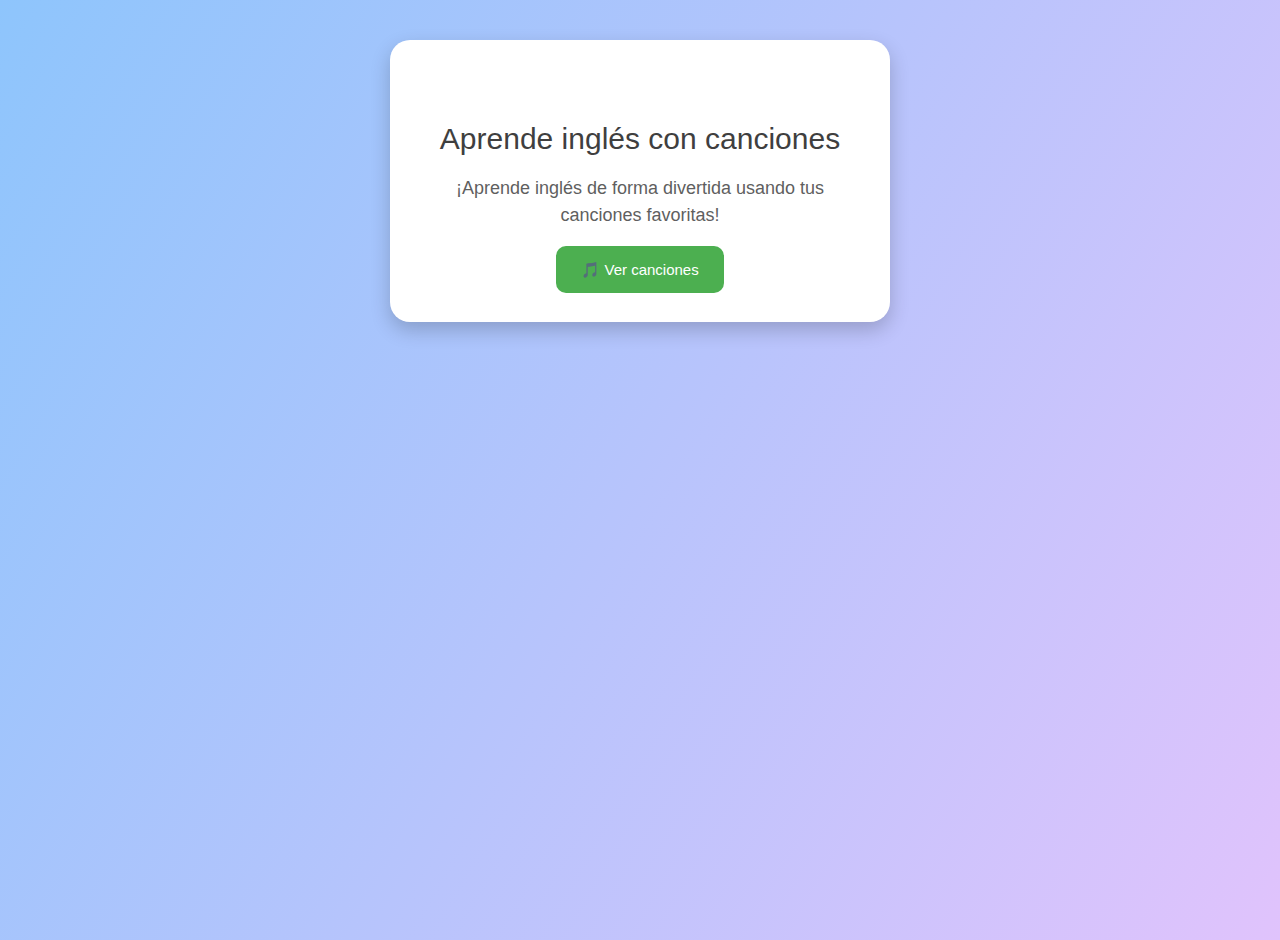
<file: english-vr/2D/index.html>
<!DOCTYPE html>
<html lang="es">
<head>
  <meta charset="UTF-8" />
  <meta name="viewport" content="width=device-width, initial-scale=1.0" />
  <title>Aprende inglés con canciones</title>
  <link rel="stylesheet" href="estilos.css" />
  <!-- Compiled and minified CSS -->
  <link rel="stylesheet" href="https://cdnjs.cloudflare.com/ajax/libs/materialize/1.0.0/css/materialize.min.css">
  <!-- Compiled and minified JavaScript -->
  <script src="https://cdnjs.cloudflare.com/ajax/libs/materialize/1.0.0/js/materialize.min.js"></script>
</head>
<body>
  <!-- Contenedor principal -->
  <section class="inicio">
    <!-- Título de la app -->
    <h1>Aprende inglés con canciones</h1>

    <!-- Descripción motivadora -->
    <p>¡Aprende inglés de forma divertida usando tus canciones favoritas!</p>

    <!-- Botón para pasar a la lista de canciones -->
    <a href="canciones.html" class="boton">🎵 Ver canciones</a>
  </section>
</body>
</html>
</file>
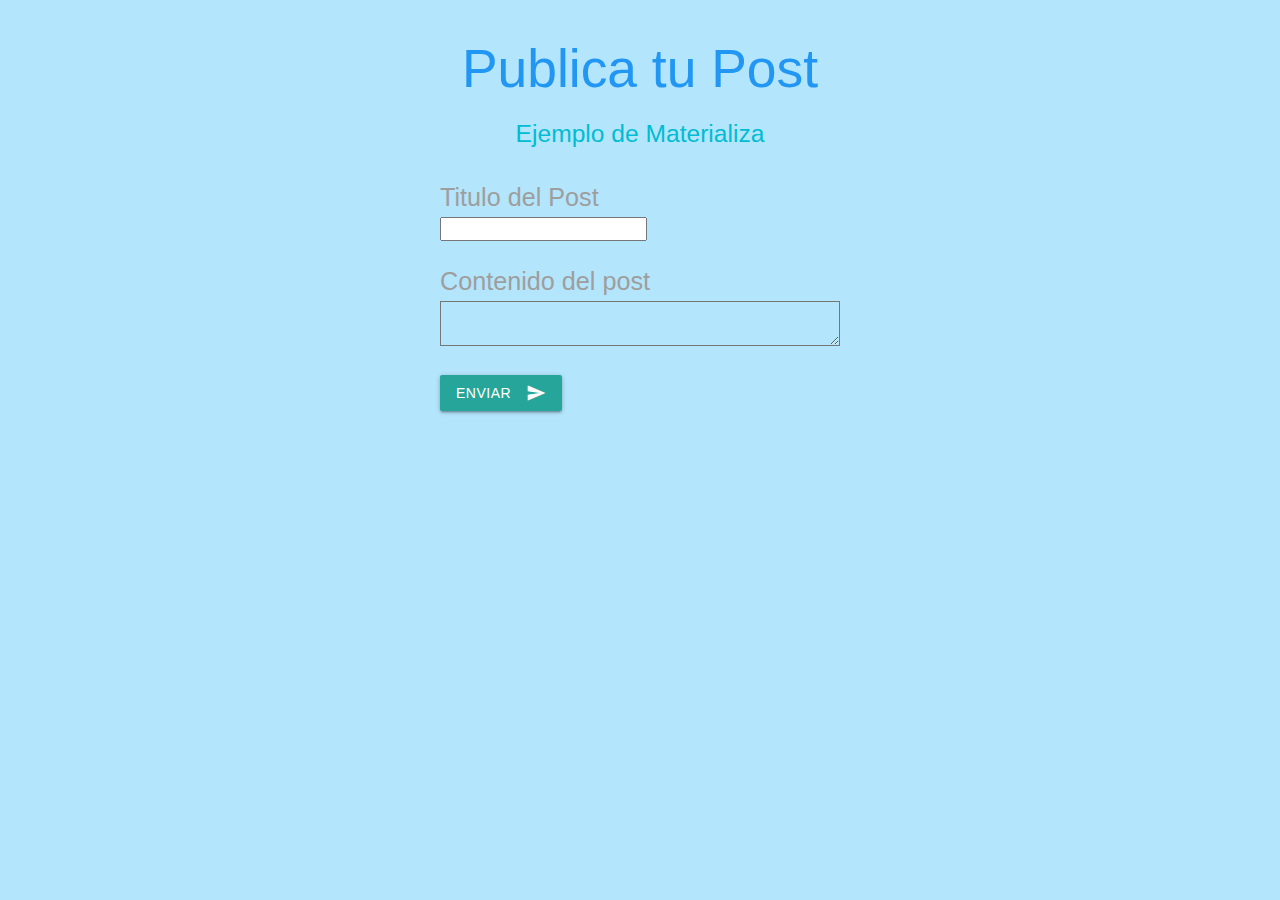
<file: english-vr/2D/pagina1.html>
<!DOCTYPE html>
<html lang="en">
<head>
    <meta charset="UTF-8">
    <meta name="viewport" content="width=s, initial-scale=1.0">
    <title>materialize</title>

     <!-- Compiled and minified CSS -->
    <link rel="stylesheet" href="https://cdnjs.cloudflare.com/ajax/libs/materialize/1.0.0/css/materialize.min.css">

    <!-- Compiled and minified JavaScript -->
    <script src="https://cdnjs.cloudflare.com/ajax/libs/materialize/1.0.0/js/materialize.min.js"></script>

            <!--iconos de materialize-->
      
     <link href="https://fonts.googleapis.com/icon?family=Material+Icons" rel="stylesheet">

</head>

<body class=" light-blue lighten-4">

<div class ="container" style="max-width: 400px; margin-top: 40px;">
            <!--container es un contenedor que nos permite centrar el contenido y darle un max-width-->

            <!--div es un contenedor-->
    <div> 
         
        <h2 class="blue-text text-light-blue darken-4 center">Publica tu Post</h2>
        <h5 class="cyan-text text-cyan accent-4 center">Ejemplo de Materializa</h5><br>

    </div> 

           <!--<h1> titulo principal-->

    <div> 
        <form>
    <label class="flow-text">Titulo del Post</label><br>
    <input type=""><br><br>

    <label class="flow-text form="">Contenido del post</label><br>
    <textarea name="" id=""></textarea><br><br>

    <button class="waves-effect waves-light btn">ENVIAR
        <i class="material-icons right">send</i>
    </button>
    
        </form>
    </div> 
    
</div>
</body>
</html>
</file>
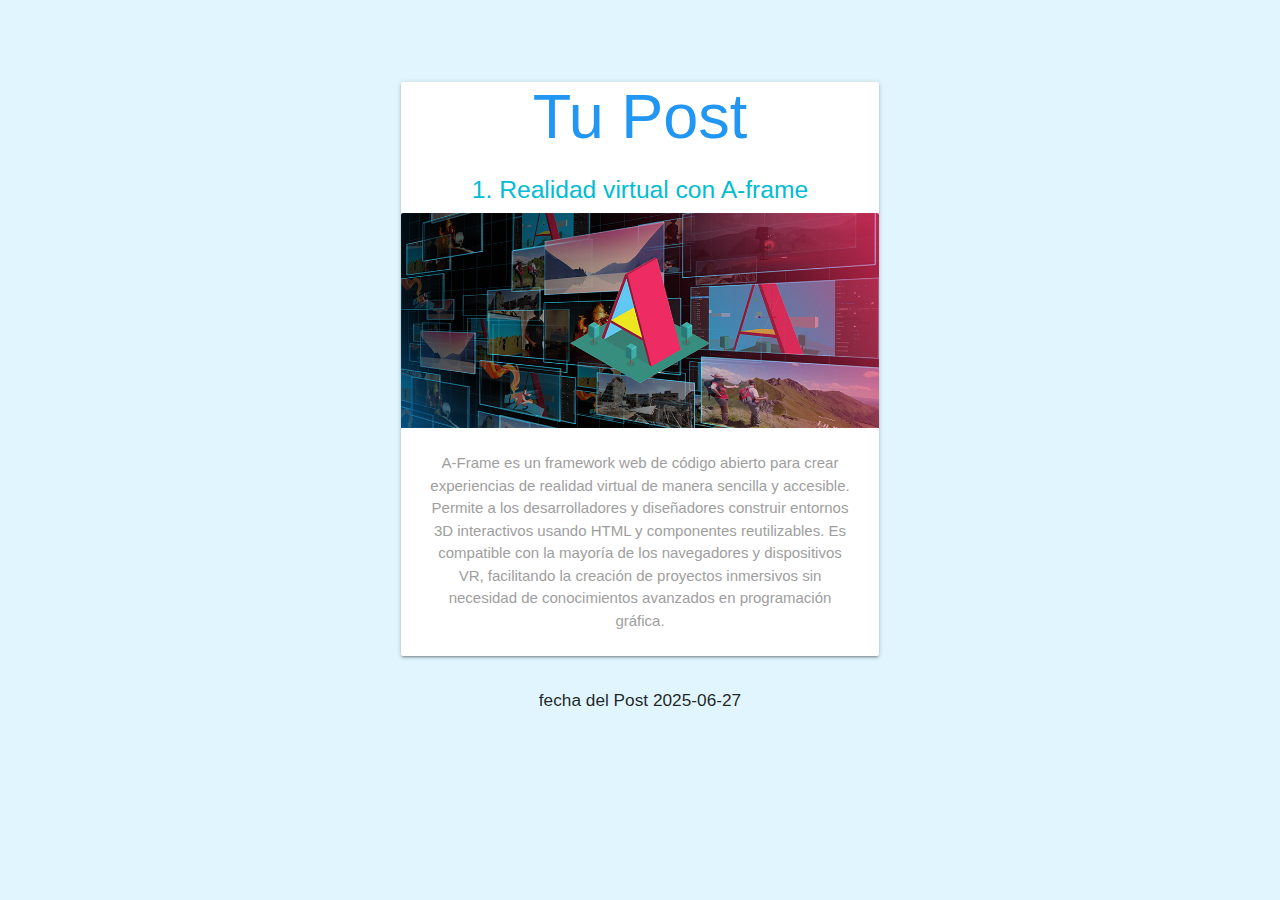
<file: english-vr/2D/pagina2.html>
<!DOCTYPE html>
<html lang="en">
<head>
    <meta charset="UTF-8">
    <meta name="viewport" content="width=s, initial-scale=1.0">
    <title>materialize</title>

     <!-- Compiled and minified CSS -->
    <link rel="stylesheet" href="https://cdnjs.cloudflare.com/ajax/libs/materialize/1.0.0/css/materialize.min.css">

    <!-- Compiled and minified JavaScript -->
    <script src="https://cdnjs.cloudflare.com/ajax/libs/materialize/1.0.0/js/materialize.min.js"></script>

            <!--iconos de materialize-->
      
     <link href="https://fonts.googleapis.com/icon?family=Material+Icons" rel="stylesheet">

</head>

<body class="light-blue lighten-5">
  <div class="container" style="max-width: 500px; margin-top: 40px;">
    <div class="row center-align">
      <div class="col s12">
        <div class="card">
          <h1 class="blue-text text-light-blue darken-4 center">Tu Post</h1>
          <div class="card-image">
            <h5 class="cyan-text text-cyan accent-4 center">1. Realidad virtual con A-frame</h5>   
            <img src="imagenes/aframe.jpg">
            
          </div>
          <div class="card-content">
            <p class="caption grey-text"> 
              A-Frame es un framework web de código abierto para crear experiencias de realidad virtual de manera sencilla y accesible. Permite a los desarrolladores y diseñadores construir entornos 3D interactivos usando HTML y componentes reutilizables. Es compatible con la mayoría de los navegadores y dispositivos VR, facilitando la creación de proyectos inmersivos sin necesidad de conocimientos avanzados en programación gráfica.      
            </p>
          </div>
        </div>
      </div>      </div>
    </div>    </div>
  </div>
  <footer>
    <h6 class="center-align">fecha del Post 2025-06-27
    </h6> </h6>
  </footer>
</body></body>
</html>
</file>
<file: english-vr/2D/estilos.css>
/* Fuente básica para todo el sitio */
body {
    margin: 0;
    padding: 0;
    font-family: Arial, sans-serif;
    background: linear-gradient(120deg, #8ec5fc, #e0c3fc);
    min-height: 100vh;
    margin-left: 100px; /* Agrega este margen izquierdo */
}
  
  /* Estilo del contenedor de la pantalla de inicio */
  .inicio {
    text-align: center;
    background: white;
    padding: 40px;
    border-radius: 20px;
    box-shadow: 0px 8px 20px rgba(0, 0, 0, 0.2);
    max-width: 500px;      /* Nuevo: ancho máximo */
    margin: 40px auto;     /* Nuevo: centra horizontalmente */
  }
  
  /* Título principal */
  .inicio h1 {
    font-size: 2em;
    margin-bottom: 20px;
    color: #3f3f3f;
  }
  
  /* Texto motivador */
  .inicio p {
    font-size: 1.2em;
    margin-bottom: 30px;
    color: #5f5f5f;
  }
  
  /* Botón que lleva a la siguiente pantalla */
  .boton {
    background-color: #4CAF50;
    color: white;
    padding: 15px 25px;
    text-decoration: none;
    font-size: 1em;
    border-radius: 10px;
    transition: background-color 0.3s;
  }
  
  .boton:hover {
    background-color: #45a049;
  }
  
  /* Contenedor principal del karaoke */
.karaoke-contenedor {
    max-width: 450px;
    margin: 24px auto;
    padding: 12px 8px 8px 8px;
    background-color: #f5f6fa;
    border-radius: 15px;
    box-shadow: 0px 5px 20px rgba(0, 0, 0, 0.15);
    text-align: center;
  }
  
  /* Reproductor de audio */
  audio {
    width: 90%;
    max-width: 300px;
    margin-bottom: 10px;
  }
  
  /* Estilo de las líneas */
  .letras-karaoke .linea {
    margin-bottom: 8px;
    padding: 4px 0;
    border-bottom: none;
  }
  
  .ingles {
    font-size: 14px;
    font-weight: bold;
    color: #d32f2f;
    margin: 0;
  }
  
  .espanol {
    font-size: 13px;
    color: #1a237e;
    margin: 0 0 2px 0;
  }
  
  .cabecera h1 {
    text-align: center;
  }
  
  .volver {
    position: fixed;
    bottom: 20px;
    left: 20px;
    background: none;
    color: #1a237e;
    font-size: 1.1em;
    text-decoration: underline;
    z-index: 100;
}

.portada-karaoke {
    display: block;
    margin: 24px auto 18px auto; /* Centrada y con espacio arriba/abajo */
    max-width: 350px;            /* Limita el ancho para que no sea muy grande */
    width: 100%;
    border-radius: 16px;         /* Bordes redondeados */
    box-shadow: 0 4px 16px rgba(0,0,0,0.15); /* Sombra elegante */
    object-fit: cover;
}
</file>
